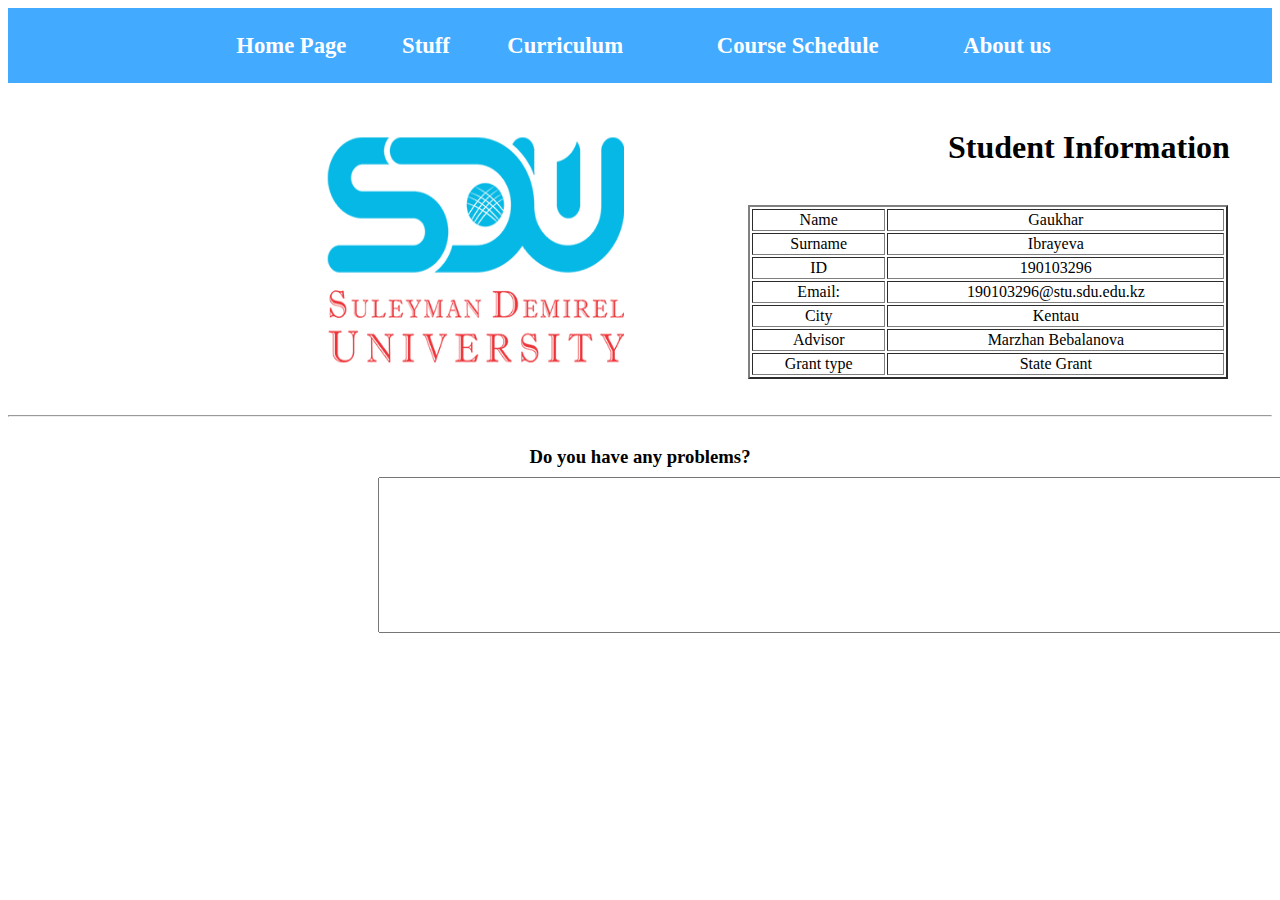
<file: lab1.html>
<!DOCTYPE html>
<html>

<head>
	<title>First task</title>

	<style>
		#text{
			margin-left: 130px;
		}
		#inf{
			text-align: center;
		}
	</style>
</head>


<body>
	
	<div style="background-color: #42AAFF; background-size: 100px;color: white;">


		</h1><table style=" margin: auto;width: 70%; height: 75px" border = "0">

		<tr> 
			
			<th style="font-size: 17pt" >Home Page</th>
			<th style="font-size: 17pt" >Stuff</th>
			<th style="font-size: 17pt" >Curriculum</th>
			<th style="font-size: 17pt" >Course Schedule</th>
			<th style="font-size: 17pt" >About us</th>
			
		</tr> </table></h1></div>
		 

      
<img src="sdu.png"  style= "padding-left: 300px;padding-top: 10px;" width="330" height="310">


<hr/>      
        
	   
	
	    <table  style="width: 38%; margin-left: 740px; margin-top:-220px" border = "2">
		<tr> 
			<td id="inf">Name</td>
			<td id="inf">Gaukhar</td>
			
		<tr>
			<td id="inf">Surname</td>
			<td id="inf">Ibrayeva</td>
		</tr>
		<tr>
			<td id="inf">ID</td>
			<td id="inf">190103296</td>
		</tr>
		<tr>
			<td id="inf">Email:</td>
			<td id="inf">190103296@stu.sdu.edu.kz</td>
		</tr>
		<tr>
			<td id="inf">City</td>
			<td id="inf">Kentau</td>
		</tr>
		<tr>
			<td id="inf">Advisor</td>
			<td id="inf">Marzhan Bebalanova</td>
		</tr>
		<tr>
			<td id="inf">Grant type</td>
			<td id="inf">State Grant</td>
		</tr>


 </table>
 <h1 style="margin-top: -250px; margin-left: 940px">Student Information</h1>
   

 <h3 style="margin-top: 280px; text-align: center">Do you have any problems?</h3> 
  <textarea style="margin-top: -10px; height:150px; width:1000px; margin-left: 370px;"></textarea>

</body>
</html>
</file>
